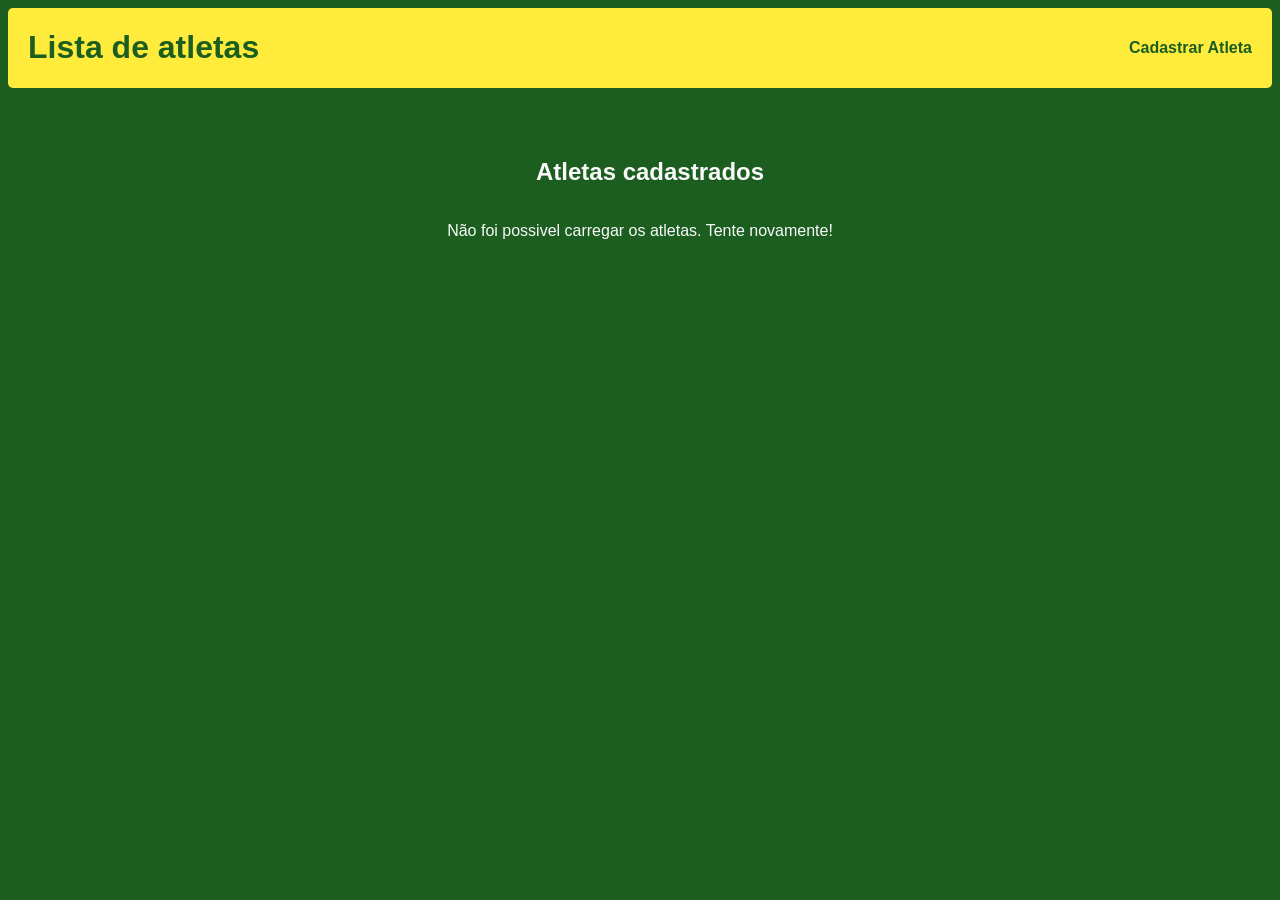
<file: index.html>
<!DOCTYPE html>
<html lang="pt-BR">
<head>
    <meta charset="UTF-8">
    <title>Consultar atletas</title>
    <link rel="stylesheet" href="css/adicionar.css">
    <script src="js/get.js" defer></script>
</head>
    <body>
        <header>
            <h1>Lista de atletas</h1>
            <a href="pages/cadastro.html">Cadastrar Atleta</a>
        </header>
        <main>
            <section id="conteiner-titulo-lista">
                <h2 id="titulo-da-lista">Atletas cadastrados</h2>
                <p id="resposta"></p>
                <ul id="lista-de-atletas"></ul>
            </section> 
        </main>
        <template id="modelo-atleta">
                <section class="atleta">
                    <section class="card-capa">
                        <img src="" alt="">
                    </section>
                    <section class="card-conteudo">
                        <h3 class="nome"></h3>
                        <p><strong>Esporte: </strong><span class="esporte"></span></p>
                        <p><strong>Idade: </strong><span class="idade"></span></p>
                        <p><strong>Conquistas: </strong><span class="conquistas"></span></p>
                    </section>
                </section>
        </template>
    </body>
</html>
</file>
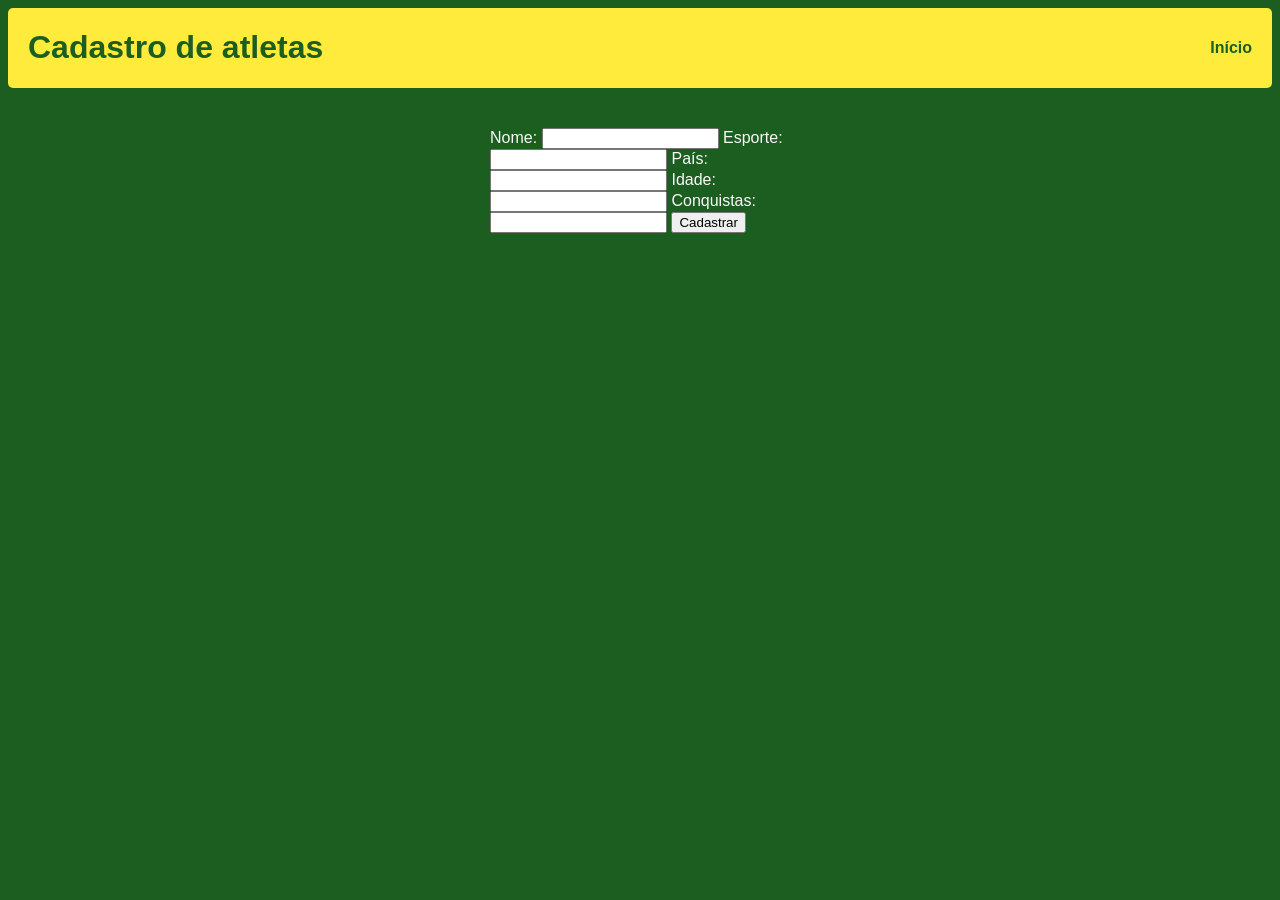
<file: pages/cadastro.html>
<!DOCTYPE html>
<html lang="pt-BR">
<head>
    <meta charset="UTF-8">
    <title>Cadastrar Atleta</title>
    <script src="../js/post.js" defer></script>
    <link rel="stylesheet" href="../css/adicionar.css">
</head>
<body>
    <header>
        <h1>Cadastro de atletas</h1>
        <a href="../index.html">Início</a>
    </header>
    <main id="conteiner-cadastro">
        <form id="formulario-cadastro">
            <label for="title">Nome:</label>
            <input type="text" name="title" id="title" minlength="3" maxlength="120" required>
            <label for="esporte">Esporte:</label>
            <input type="text" name="esporte" id="esporte" required>
            <label for="pais">País:</label>
            <input type="text" name="pais" id="pais" required>
            <label for="idade">Idade:</label>
            <input type="number" name="idade" id="idade" step="1" required>
            <label for="conquistas">Conquistas:</label>
            <input type="text" name="conquistas" id="conquistas" required>
            <button type="submit">Cadastrar</button>
        </form>
        <p id="resposta"></p>
    </main>
</body>
</html>
</file>
<file: css/adicionar.css>
body {
	font-family: Arial, sans-serif;
	color: #FAFAFA;
	background-color: #1B5E20;
}

h1, h2, h3 {
	color: #FAFAFA;
}

p {
	font-size: 16px;
}

img {
    width: 250px;
	max-width: 100%;
	height: 300px;
	object-fit: cover;
	border-radius: 5px;
}

header {
	background-color: #FFEB3B;
	display: flex;
	justify-content: space-between;
	align-items: center;
	border-radius: 5px;
}

h1 {
	margin-left: 20px;
	color: #1B5E20;
}

a {
	text-decoration: none;
	margin-right: 20px;
	color: #1B5E20;
	font-weight: bold;
}

.atleta {
    display: flex;
    flex-direction: row;
    align-items: center;
    gap: 20px;
	margin-bottom: 20px;
	background-color: #4CAF50;
	padding: 10px;
	border-radius: 5px;
}

.card-conteudo {
    display: flex;
    flex-direction: column;
}

h2 {
	margin-left: 20px;
}

#conteiner-cadastro {
	margin-top: 20px;
	display: flex;
	justify-content: center;
}

form {
	margin-top: 20px;
	width: 300px;
}

input:focus {
	background-color: #FFEB3B;
}

#conteiner-titulo-lista {
	display: flex;
	flex-direction: column;
	align-items: center;
	margin-top: 50px;
}
</file>
